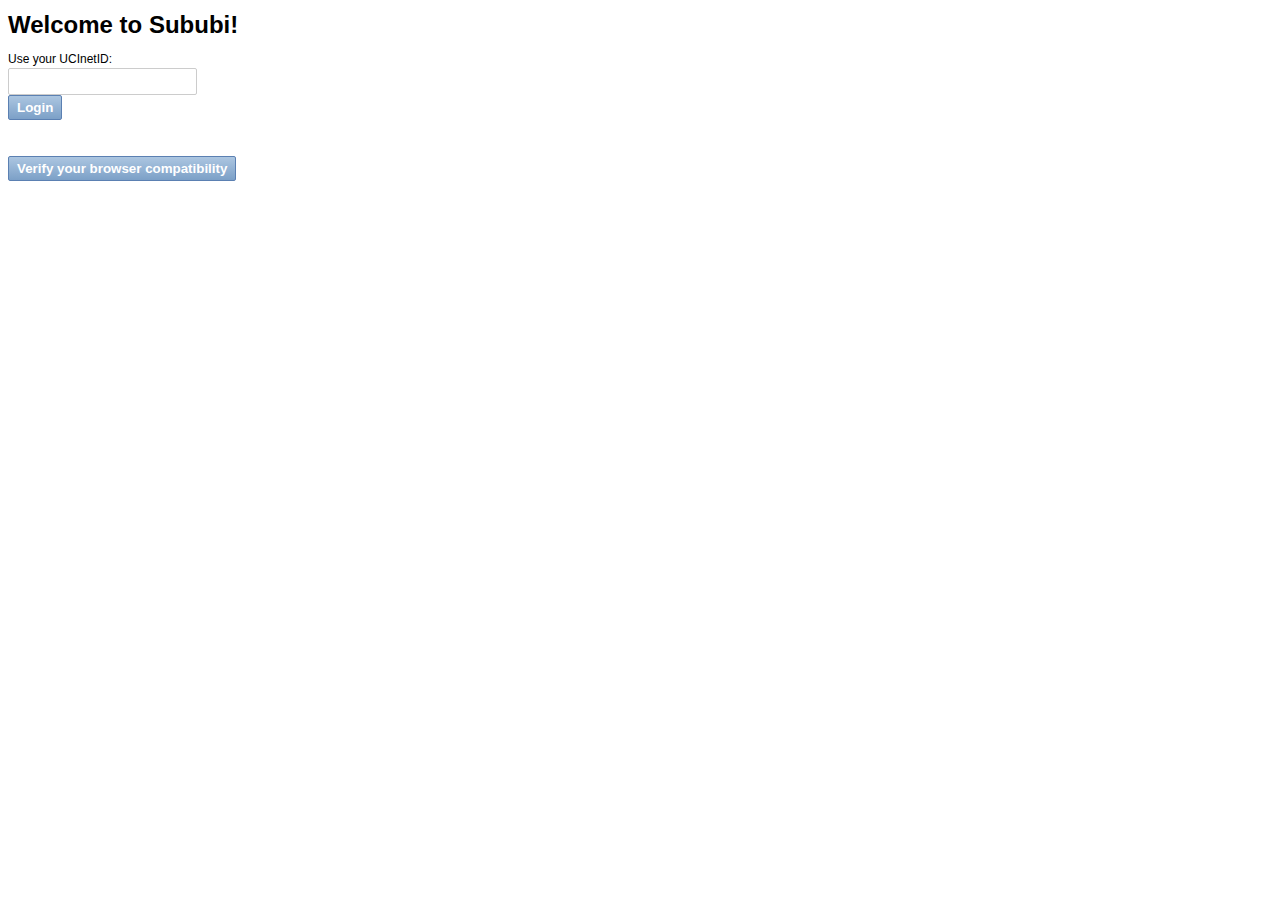
<file: html/index.html>
<!doctype html>
<link rel="stylesheet" type="text/css" href="style.css">
<html>
<head>
	<meta charset="utf-8" />
	<title>Sububi Welcome Page</title>
	 <script language="JavaScript" src="js/modernizr.js"></script>
	 <script language="JavaScript" src="js/login.js"></script>
</head>

<h1>Welcome to Sububi!</h1>

<body>

<form id="login-form">
<div class="item text">
			<label>Use your UCInetID:</label>
			<div class="field"><input type="text" name="login_field" value=""  /></div> 
</div>

<div class="button-wrapper">
			<div class="item button button-default">
				<div class="field"><input type="submit" id="op-login" value="Login" onclick="loginFunction()" /></div>
			</div>
			<br><br>
			<div class="item button button-default">
				<div class="field"><input type="submit" id="op-check" value="Verify your browser compatibility" onclick="checkBrowser()" /></div>
			</div>
</div>

</form>

</body>
</file>
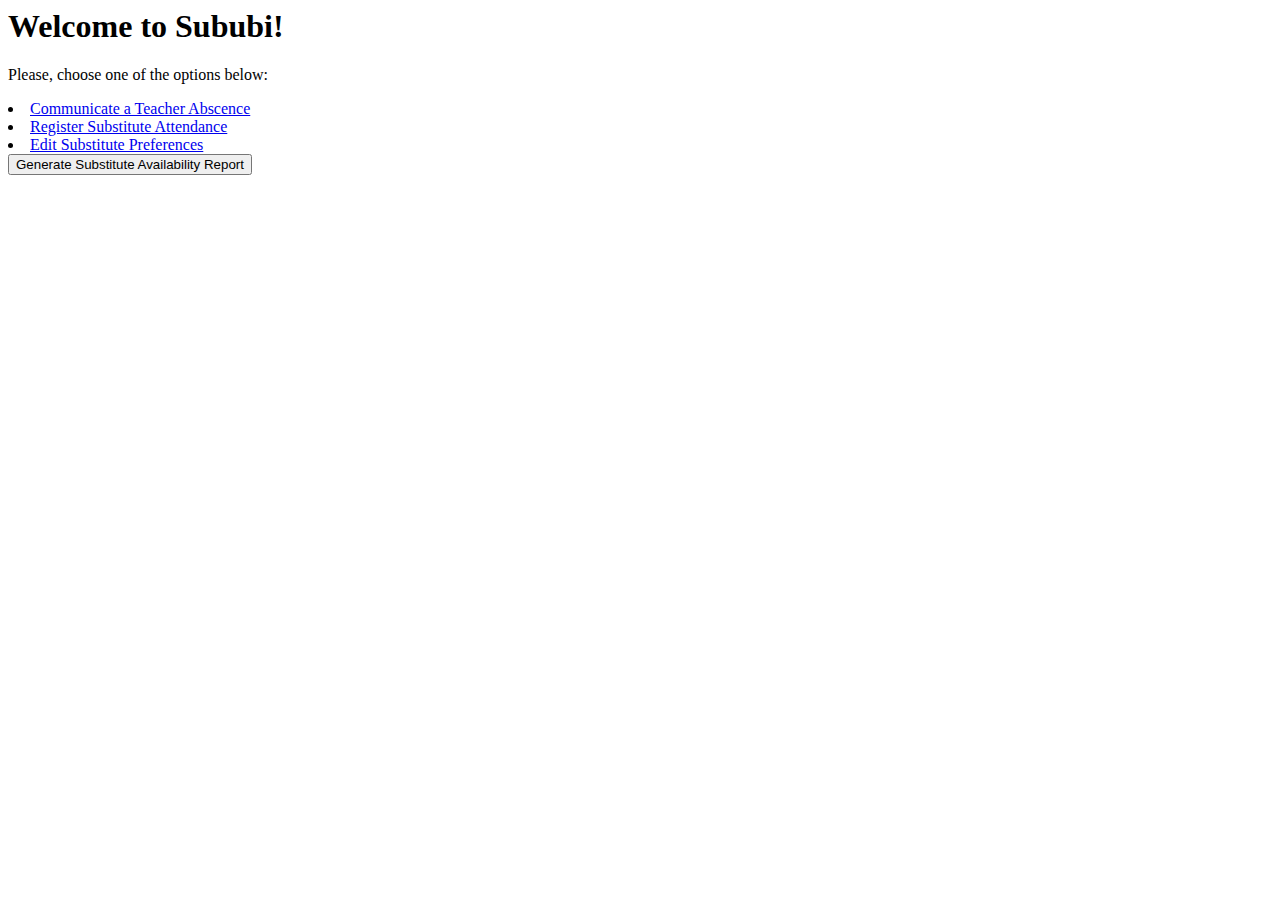
<file: prototype/src/index.html>
<h1>Welcome to Sububi!</h1>
<p>Please, choose one of the options below:</p>
<body>

<dt>
<li><a href="communicateAbscence.html">Communicate a Teacher Abscence</a></li>
<li><a href="registerAttendance.html">Register Substitute Attendance</a></li>
<li><a href="editPreferences.html">Edit Substitute Preferences</a></li>

<button>Generate Substitute Availability Report</button>
</dt>

</body>
</file>
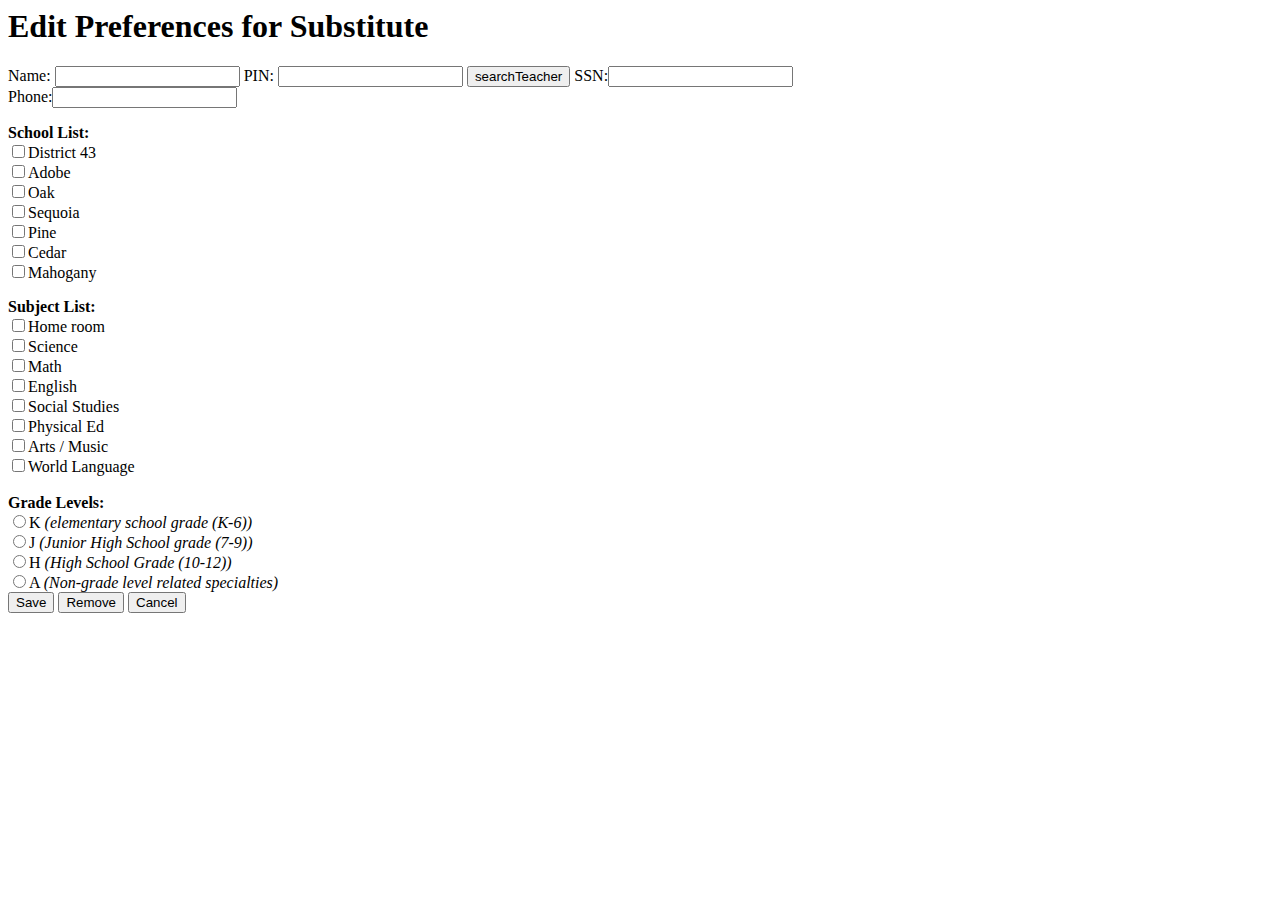
<file: html/editPreferences.html>
<h1>Edit Preferences for Substitute</h1>
<script language="JavaScript" src="js/profileOperations.js" type="text/javascript">
</script>
<body>


<p> Name: <input name="teacherName" id="teacherName" type="text" /> 
<nbsp> PIN: <input name="PIN" id="PIN" type="text" />
<input id="searchTeacher" type="button" value="searchTeacher" onclick="searchTeacherByName();" />

SSN:<input/></br>
Phone:<input/></br>



<form action="">
<p>
<b>School List:</b><br/>
<input type="checkbox" name="Q1" value="a" onclick="checkans()"/>District 43</br>
<input type="checkbox" name="Q1" value="a" onclick="checkans()"/>Adobe</br>
<input type="checkbox" name="Q1" value="a" onclick="checkans()"/>Oak</br>
<input type="checkbox" name="Q1" value="a" onclick="checkans()"/>Sequoia</br>
<input type="checkbox" name="Q1" value="a" onclick="checkans()"/>Pine</br>
<input type="checkbox" name="Q1" value="a" onclick="checkans()"/>Cedar</br>
<input type="checkbox" name="Q1" value="a" onclick="checkans()"/>Mahogany</br>
</form>

<b>Subject List:</b><br/>
<input type="checkbox" name="Q1" value="a" onclick="checkans()"/>Home room</br>
<input type="checkbox" name="Q1" value="a" onclick="checkans()"/>Science</br>
<input type="checkbox" name="Q1" value="a" onclick="checkans()"/>Math</br>
<input type="checkbox" name="Q1" value="a" onclick="checkans()"/>English</br>
<input type="checkbox" name="Q1" value="a" onclick="checkans()"/>Social Studies</br>
<input type="checkbox" name="Q1" value="a" onclick="checkans()"/>Physical Ed</br>
<input type="checkbox" name="Q1" value="a" onclick="checkans()"/>Arts / Music</br>
<input type="checkbox" name="Q1" value="a" onclick="checkans()"/>World Language</br>
<br>

<b>Grade Levels:</b><br/>
<input type="radio" name="Q1" value="a" onclick="checkans()"/>K <i>(elementary school grade (K-6))</i></br>
<input type="radio" name="Q1" value="a" onclick="checkans()"/>J <i>(Junior High School grade (7-9))</i></br>
<input type="radio" name="Q1" value="a" onclick="checkans()"/>H <i>(High School Grade (10-12))</i></br>
<input type="radio" name="Q1" value="a" onclick="checkans()"/>A <i>(Non-grade level related specialties)</i></br>

<button>Save</button> <nbsp> <button>Remove</button> <nbsp> <button>Cancel</button>
</du>



</body>
</file>
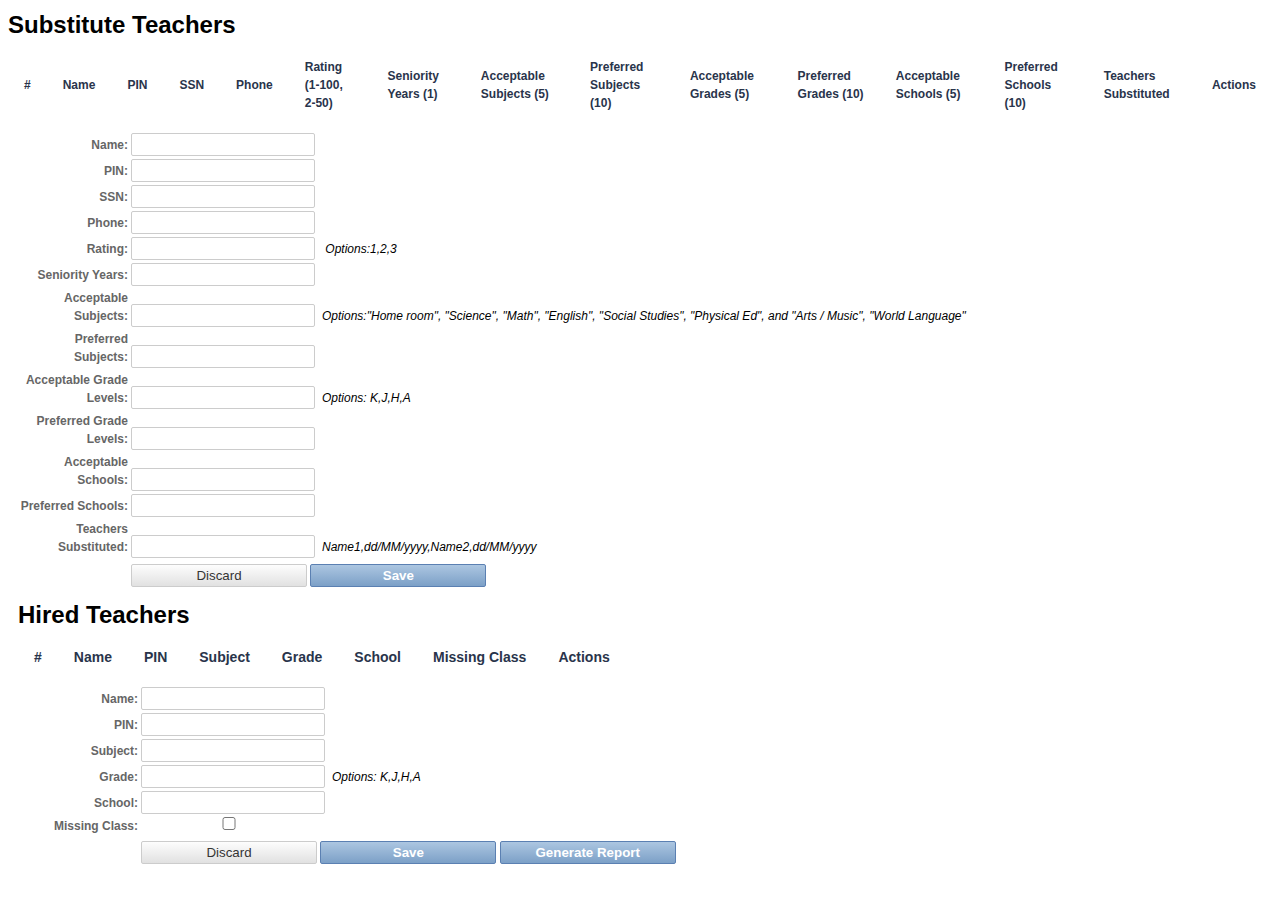
<file: html/editTeacherPref.html>
<!doctype html>
<link rel="stylesheet" type="text/css" href="style.css">
<html>
<head>
	<meta charset="utf-8" />
	<title>Teacher Preferences</title>
<script language="JavaScript" src="js/profileSimpleOperations.js" type="text/javascript"> </script>

<script type="text/javascript" src="js/jQuery-1.10.2.js"></script>
<script type="text/javascript" src="js/DOMMutationLogger.js"></script>

<script language="javascript" type="text/javascript" src="js/co.js"></script>



<script type="text/javascript">

$(function(){


//	Listen to the body for any DOM modifications in
//	which a DOM element is removed.

	$( "body" ).bind(
			"DOMNodeRemoved",
			function( objEvent ){
				logEvent(objEvent, "Node Added:");
				return false;
			}
	);
	
	$( "body" ).bind(
			"DOMNodeInserted",
			function( objEvent ){	
				logEvent(objEvent, "Node Added:");
				return false;
			}
	);
			
	
});

	function logEvent(event, text){
		var eventTarget = event.target;
		console.log("eventTarget.innerHtml:"+ eventTarget.innerHTML);
		console.log("eventTarget.children:"+ eventTarget.children);
		console.log("eventTarget.id:"+ eventTarget.id);
		console.log("eventTarget.firstElementChild:"+ eventTarget.firstElementChild);
		console.log("eventTarget.lastElementChild:"+ eventTarget.lastElementChild);
		console.log("eventTarget.line:"+ eventTarget.getAttribute("line"));
		console.log("-------------------------------------------------------------");
		
		
		//Store log in datastructure in localStorage
		Log.storeAdd(event);
	}

</script>

</head>

<body>


<h1>Substitute Teachers</h1>
	<table id="Substitutes-table">
		<tr id="Substitutes-head">
			<th>#</th>
			<th>Name</th>
			<th>PIN</th>
			<th>SSN</th>
			<th>Phone</th>
			<th>Rating (1-100, 2-50)</th>
			<th>Seniority Years (1)</th>
			<th>Acceptable Subjects (5)</th>
			<th>Preferred Subjects (10)</th>
			<th>Acceptable Grades (5)</th>
			<th>Preferred Grades (10)</th>
			<th>Acceptable Schools (5)</th>
			<th>Preferred Schools (10)</th>
			<th>Teachers Substituted</th>
			<th>Actions</th>
		</tr>
	</table>

	<form id="Substitutes-form">
		<div class="item text">
			<label>Name:</label>
			<div class="field"><input type="text" name="sub_name" /></div>
		</div>
		<div class="item text">
			<label>PIN:</label>
			<div class="field"><input type="text" name="sub_PIN" maxlength="4" /></div>
		</div>
		<div class="item text">
			<label>SSN:</label>
			<div class="field"><input type="text" name="sub_SSN" maxlength="9" /></div>
		</div>
		<div class="item text">
			<label>Phone:</label>
			<div class="field"><input type="text" name="sub_phone" maxlength="10" /></div>
		</div>
		<div class="item text">
			<label>Rating:</label>
			<div class="field"><input type="text" name="sub_rating" maxlength="1" /></div> &nbsp;&nbsp;<i>Options:1,2,3</i>
		</div>
		<div class="item text">
			<label>Seniority Years:</label>
			<div class="field"><input type="text" name="sub_seniority" maxlength="2" /></div> 
		</div>
		<div class="item text">
			<label>Acceptable Subjects:</label>
			<div class="field"><input type="text" name="sub_acceptSubject" /> </div>&nbsp;&nbsp;<i>Options:"Home room", "Science", "Math", "English", "Social Studies", "Physical Ed", and "Arts / Music", "World Language"</i>
		</div>
		<div class="item text">
			<label>Preferred Subjects:</label>
			<div class="field"><input type="text" name="sub_prefSubject" /></div> 
		</div>
		<div class="item text">
			<label>Acceptable Grade Levels:</label>
			<div class="field"><input type="text" name="sub_acceptGradeLevel" /> </div>&nbsp;&nbsp;<i>Options: K,J,H,A</i> 
		</div>
		<div class="item text">
			<label>Preferred Grade Levels:</label>
			<div class="field"><input type="text" name="sub_prefGradeLevel" /> 
		</div>
		<div class="item text">
			<label>Acceptable Schools:</label>
			<div class="field"><input type="text" name="sub_acceptSchool" /></div>
		</div>
		<div class="item text">
			<label>Preferred Schools:</label>
			<div class="field"><input type="text" name="sub_prefSchool" /></div>
		</div>
		<div class="item text">
			<label>Teachers Substituted:</label>
			<div class="field"><input type="text" name="sub_teachersSubstituted" /></div>&nbsp;&nbsp;<i>Name1,dd/MM/yyyy,Name2,dd/MM/yyyy</i>
		</div>
		
		<div class="button-wrapper">
			<div class="item button">
				<div class="field"><input type="button" id="Substitutes-op-discard" value="Discard" /></div>
			</div>
			<div class="item button button-default">
				<div class="field"><input type="submit" id="Substitutes-op-save" value="Save" /></div>
			</div>
		</div>
		<input type="hidden" name="sub_id_entry" value="0" />
	</form>

<script language="JavaScript" src="js/substitutePreferences.js" type="text/javascript">
</script>


	<h1>Hired Teachers</h1>
	<table id="contacts-table">
		<tr id="contacts-head">
			<th>#</th>
			<th>Name</th>
			<th>PIN</th>
			<th>Subject</th>
			<th>Grade</th>
			<th>School</th>
			<th>Missing Class</th>
			<th>Actions</th>
		</tr>
	</table>

	<form id="contacts-form">
		<div class="item text">
			<label>Name:</label>
			<div class="field"><input type="text" name="hired_name" /></div>
		</div>
		<div class="item text">
			<label>PIN:</label>
			<div class="field"><input type="text" name="hired_SSN"  maxlength="4" />
		</div>
		<div class="item text">
			<label>Subject:</label>
			<div class="field"><input type="text" name="hired_subject" /></div>
		</div>
		<div class="item text">
			<label>Grade:</label>
			<div class="field"><input type="text" name="hired_grade" maxlength="1" /></div>&nbsp;&nbsp;<i>Options: K,J,H,A</i>
		</div>
		<div class="item text">
			<label>School:</label>
			<div class="field"><input type="text" name="hired_school" /></div>
		</div>
		
		<div class="item text">
			<label>Missing Class:</label>
			<div class="field"><input type="checkbox" name="hired_missingClass" /></div>
		</div>

		<div class="button-wrapper">
			<div class="item button">
				<div class="field"><input type="button" id="contacts-op-discard" value="Discard" /></div>
			</div>
			<div class="item button button-default">
				<div class="field"><input type="submit" id="contacts-op-save" value="Save" /></div>
			</div>
			<div class="item button button-default">
				<div class="field"><input type="button" id="contacts-op-report" value="Generate Report" onclick="generateReport()" /></div>
			</div>
		</div>
		<input type="hidden" name="id_entry" value="0" />
	</form>

<script language="JavaScript" src="js/teacherPreferences.js" type="text/javascript">

window.onbeforeunload = function() {
		  localStorage.removeItem(key);
			  return '';
};
</script>

</body>
</html>
</file>
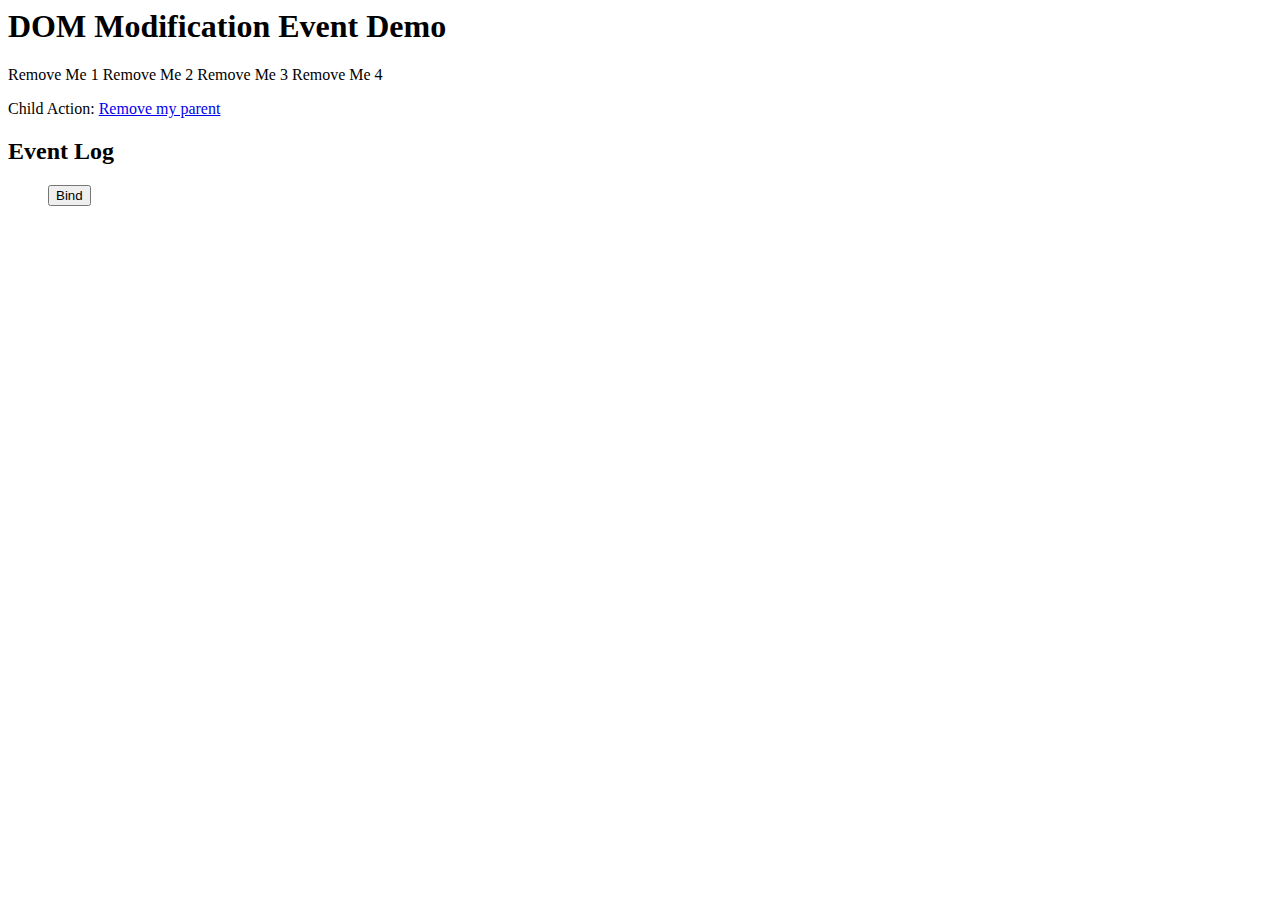
<file: html/GUI-AcceptanceTesting.html>
<html>
<head>
<title>DOM Modification Event</title>
<script type="text/javascript" src="js/jQuery-1.10.2.js"></script>


</head>
<body>
 
<h1>
	DOM Modification Event Demo
</h1>
 
<p id="children">
	<a>Remove Me 1</a>
	<a>Remove Me 2</a>
	<a>Remove Me 3</a>
	<a>Remove Me 4</a>
</p>
 
<p id="nested">
	Child Action: <a>Remove my parent</a>
</p>
 
<h2>
	Event Log
</h2>
 
<ul id="event-log" />
 
 
 <script type="text/javascript">
$(function(){



//	Bind link hanlders to remove parent.
	$( "p#nested a" )
	.attr( "href", "javascript:void( 0 )" )
	.dblclick(
			function( objEvent ){
//				Remove parent.
				$( this.parentNode ).remove();

//				Cancel click event.
				return( false );
			}
	)
	;

//	Listen to the body for any DOM modifications in
//	which a DOM element is removed.
	$( "body" ).bind(
			"DOMNodeRemoved",
			function( objEvent ){
//				Append event to log display.
				$( "#event-log" ).append(
						"<li>" +
						"Node removed: " +
						$( objEvent.target ).text() +
						"</li>"
				);
			}
	);

});
</script>



<script language="JavaScript" src="js/teacherPreferences.js" type="text/javascript">
bindFunction();
</script>
 <input type="button" id="contacts-op-report" value="Bind" onclick="bindFunction()" />
</body>
</html>
</file>
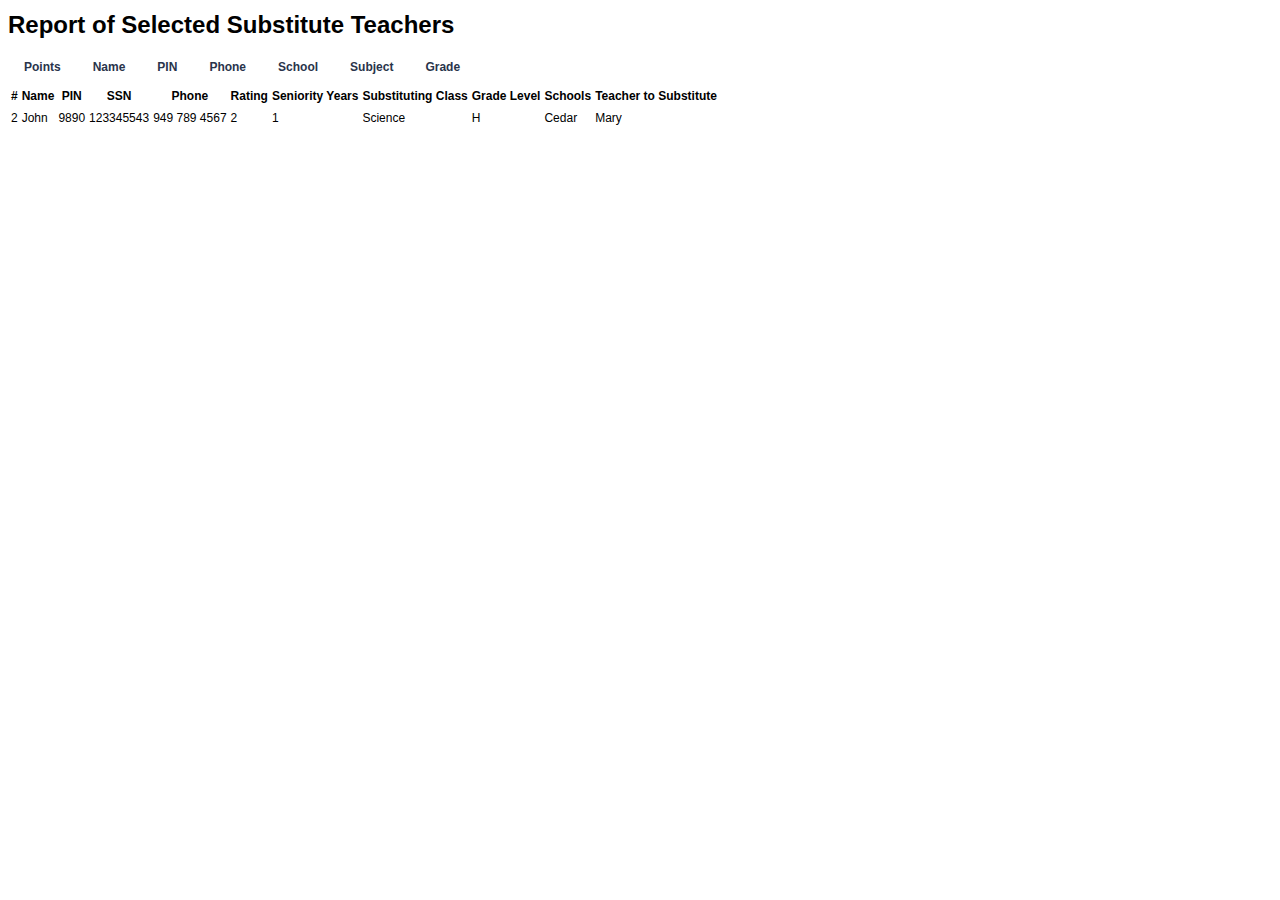
<file: html/report.html>
<!doctype html>
<link rel="stylesheet" type="text/css" href="style.css">
<html>
<head>
	<meta charset="utf-8" />
	<title>Teacher Preferences</title>
	
</head>

	




<body>


	
<h1>Report of Selected Substitute Teachers</h1>
	<table id="report-table">
		<tr id="report-head">
			<th>Points</th>
			<th>Name</th>
			<th>PIN</th>
			<th>Phone</th>
			<th>School</th>
			<th>Subject</th>
			<th>Grade</th>
		</tr>	
	</table>
	
	
	
	
	
	
	<table id="mockup-table">
		<tr id="mockup-head">
			<th>#</th>
			<th>Name</th>
			<th>PIN</th>
			<th>SSN</th>
			<th>Phone</th>
			<th>Rating</th>
			<th>Seniority Years</th>
			<th>Substituting Class</th>
			<th>Grade Level</th>
			<th>Schools</th>
			<th>Teacher to Substitute</th>
		</tr>
			</tr>
			<td>2</td>
			<td>John</td>
			<td>9890</td>
			<td>123345543</td>
			<td>949 789 4567</td>
			<td>2</td>
			<td>1</td>
			<td>Science</td>
			<td>H</td>
			<td>Cedar</td>
			<td>Mary</td>
		</tr>
		
	</table>
	
	<script language="JavaScript" src="js/profileOperations.js" type="text/javascript">
</script>
	
	
	</body>
</file>
<file: html/style.css>
a { color: #0068D2; cursor: pointer; }
	a:link, a:visited { text-decoration: none; color: #0068D2; }
	a:hover, a:active { text-decoration: underline; color: #0068D2; }
	body { font: 12px/18px "Lucida Grande", "Lucida Sans Unicode", sans-serif; }

	#contacts-table { border-collapse: collapse; }
	#contacts-table, #contacts-table th, #contacts-table td { padding: 8px 16px; text-align: left; border: 0px solid #B9BABE; }
	#contacts-table th { font-weight: bold; font-size: 14px; color: #29344B; }
	#contacts-table td { color: #000; }
	#contacts-table tr:nth-child(2n) { background: #E8EDFF; }

	#contacts-form { padding: 10px; }
	.text input, .button input { padding: 5px; margin: 0; border: 1px solid #ccc; -moz-border-radius: 2px; -webkit-border-radius: 2px; border-radius: 2px; }
	#contacts-form .item { margin: 3px 0; }
	#contacts-form label, #contacts-form .field { display: inline-block; color: #0C0B07; }
	#contacts-form label { width: 110px; font-weight: bold; text-align: right; color: #666; }
	#contacts-form .text input { width: 176px; padding: 3px; }
	#contacts-form .button { display: inline-block; }
	#contacts-form .button-wrapper { padding-left: 113px; }
	.button input { padding: 4px 8px; color: #343434; background-color: #fdfdfd; background: -moz-linear-gradient(#fdfdfd, #e1e1e1); background: -webkit-gradient(linear, 0 0, 0 100%, from(#fdfdfd), to(#e1e1e1)); }
	.button-default input { font-weight: bold; color: #fff; background-color: #7ca0c7; background: -moz-linear-gradient(#acc6e1, #7ca0c7); background: -webkit-gradient(linear, 0 0, 0 100%, from(#acc6e1), to(#7ca0c7)); border-color: #5b80b2; }
	
	
	a { color: #0068D2; cursor: pointer; }
	a:link, a:visited { text-decoration: none; color: #0068D2; }
	a:hover, a:active { text-decoration: underline; color: #0068D2; }
	body { font: 12px/18px "Lucida Grande", "Lucida Sans Unicode", sans-serif; }

	#Substitutes-table { border-collapse: collapse; }
	#Substitutes-table, #Substitutes-table th, #Substitutes-table td { padding: 8px 16px; text-align: left; border: 0px solid #B9BABE; }
	#Substitutes-table th { font-weight: bold; font-size: 12px; color: #29344B; }
	#Substitutes-table td { color: #000; }
	#Substitutes-table tr:nth-child(2n) { background: #FAEBD7; }

	#Substitutes-form { padding: 10px; }
	.text input, .button input { padding: 5px; margin: 0; border: 1px solid #ccc; -moz-border-radius: 2px; -webkit-border-radius: 2px; border-radius: 2px; }
	#Substitutes-form .item { margin: 3px 0; }
	#Substitutes-form label, #Substitutes-form .field { display: inline-block; color: #0C0B07; }
	#Substitutes-form label { width: 110px; font-weight: bold; text-align: right; color: #666; }
	#Substitutes-form .text input { width: 176px; padding: 3px; }
	#Substitutes-form .button { display: inline-block; }
	#Substitutes-form .button-wrapper { padding-left: 113px; }
	.button input { padding: 4px 8px; color: #343434; background-color: #fdfdfd; background: -moz-linear-gradient(#fdfdfd, #e1e1e1); background: -webkit-gradient(linear, 0 0, 0 100%, from(#fdfdfd), to(#e1e1e1)); }
	.button-default input { font-weight: bold; color: #fff; background-color: #7ca0c7; background: -moz-linear-gradient(#acc6e1, #7ca0c7); background: -webkit-gradient(linear, 0 0, 0 100%, from(#acc6e1), to(#7ca0c7)); border-color: #5b80b2; }
	
	
	#report-table { border-collapse: collapse; }
	#report-table, #report-table th, #report-table td { padding: 8px 16px; text-align: left; border: 0px solid #B9BABE; }
	#report-table th { font-weight: bold; font-size: 12px; color: #29344B; }
	#report-table td { color: #000; }
	#report-table tr:nth-child(2n) { background: #FFEBCD; }
</file>
